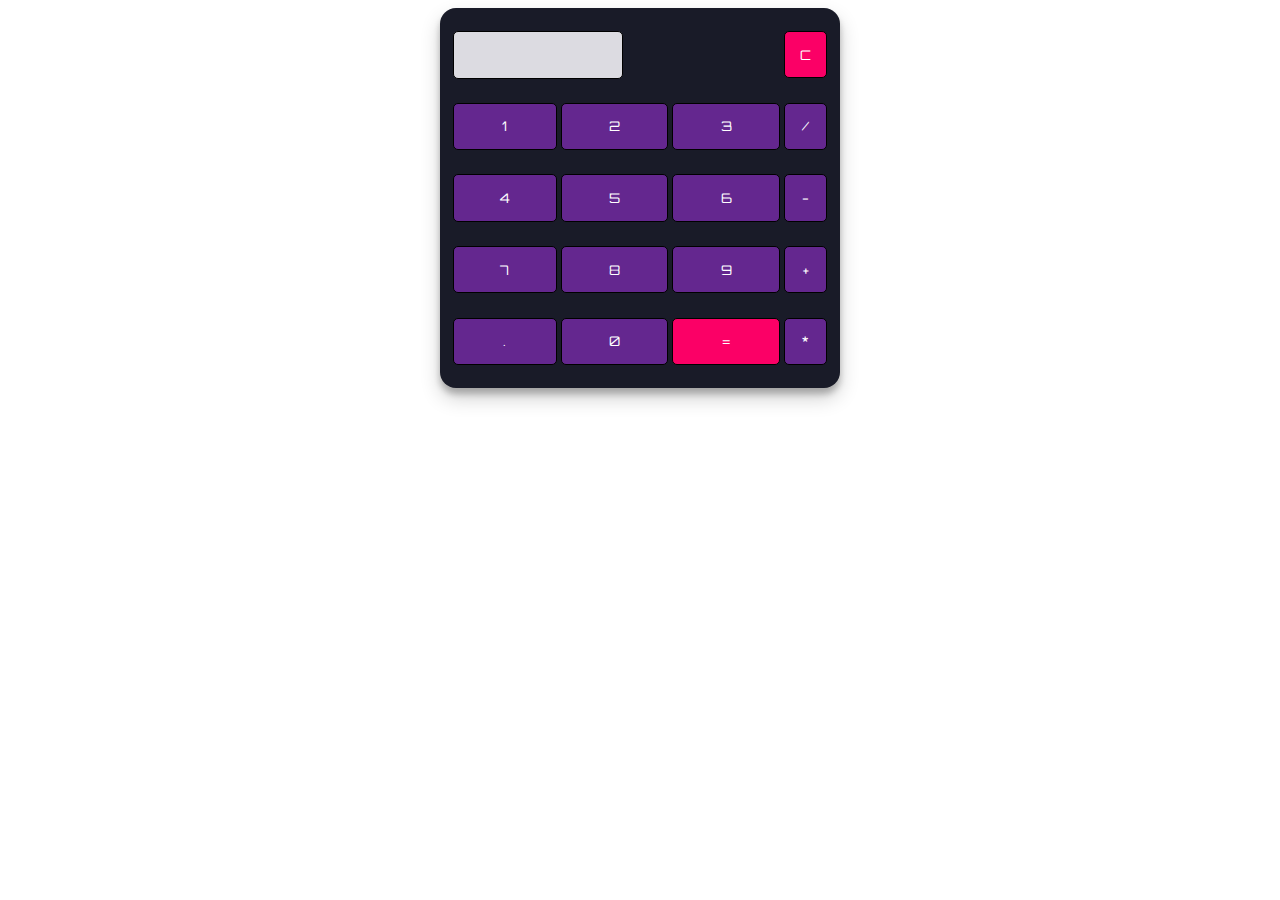
<file: Calculator/Index.html>
<!DOCTYPE html>
<html lang="en" dir="ltr">
 
<head>
  <meta charset="utf-8">
  <title>Simple Calculator using HTML, CSS and JavaScript</title>
  <link rel="stylesheet" href="styles.css">
</head>
 
<body>
 
<table class="calculator" >
  <tr>
    <td colspan="3"> <input class="display-box" type="text" id="result" disabled /> </td>
 
    <!-- clearScreen() function clears all the values -->
    <td> <input type="button" value="C" onclick="clearScreen()" id="btn" /> </td>
  </tr>
  <tr>
    <!-- display() function displays the value of clicked button -->
    <td> <input type="button" value="1" onclick="display('1')" /> </td>
    <td> <input type="button" value="2" onclick="display('2')" /> </td>
    <td> <input type="button" value="3" onclick="display('3')" /> </td>
    <td> <input type="button" value="/" onclick="display('/')" /> </td>
  </tr>
  <tr>
    <td> <input type="button" value="4" onclick="display('4')" /> </td>
    <td> <input type="button" value="5" onclick="display('5')" /> </td>
    <td> <input type="button" value="6" onclick="display('6')" /> </td>
    <td> <input type="button" value="-" onclick="display('-')" /> </td>
  </tr>
  <tr>
    <td> <input type="button" value="7" onclick="display('7')" /> </td>
    <td> <input type="button" value="8" onclick="display('8')" /> </td>
    <td> <input type="button" value="9" onclick="display('9')" /> </td>
    <td> <input type="button" value="+" onclick="display('+')" /> </td>
  </tr>
  <tr>
    <td> <input type="button" value="." onclick="display('.')" /> </td>
    <td> <input type="button" value="0" onclick="display('0')" /> </td>
 
    <!-- calculate() function evaluates the mathematical expression -->
    <td> <input type="button" value="=" onclick="calculate()" id="btn" /> </td>
    <td> <input type="button" value="*" onclick="display('*')" /> </td>
  </tr>
</table>
 
<script type="text/javascript" src="script.js"></script>
 
</body>
 
</html>
</file>
<file: Calculator/styles.css>
@import url('https://fonts.googleapis.com/css2?family=Orbitron&display=swap');

.calculator {
    padding: 10px;
    border-radius: 1em;
    height: 380px;
    width: 400px;
    margin: auto;
    background-color: #191b28;
    box-shadow: rgba(0, 0, 0, 0.19) 0px 10px 20px, rgba(0, 0, 0, 0.23) 0px 6px 6px;
}

.display-box {
    font-family: 'Orbitron', sans-serif;
    background-color: #dcdbe1;
    border: solid black 0.5px;
    color: black;
    border-radius: 5px;
    width: 50%;
   
    height: 65%;
   
}

#btn {
    background-color: #fb0066;
}

input[type=button] {
    font-family: 'Orbitron', sans-serif;
    background-color: #64278f;
    color: white;
    border: solid black 0.5px;
    width: 100%;
    border-radius: 5px;
    height: 70%;
    outline: none;
}

input:active[type=button] {
    background: #e5e5e5;
    -webkit-box-shadow: inset 0px 0px 5px #c1c1c1;
    -moz-box-shadow: inset 0px 0px 5px #c1c1c1;
    box-shadow: inset 0px 0px 5px #c1c1c1;
}
</file>
